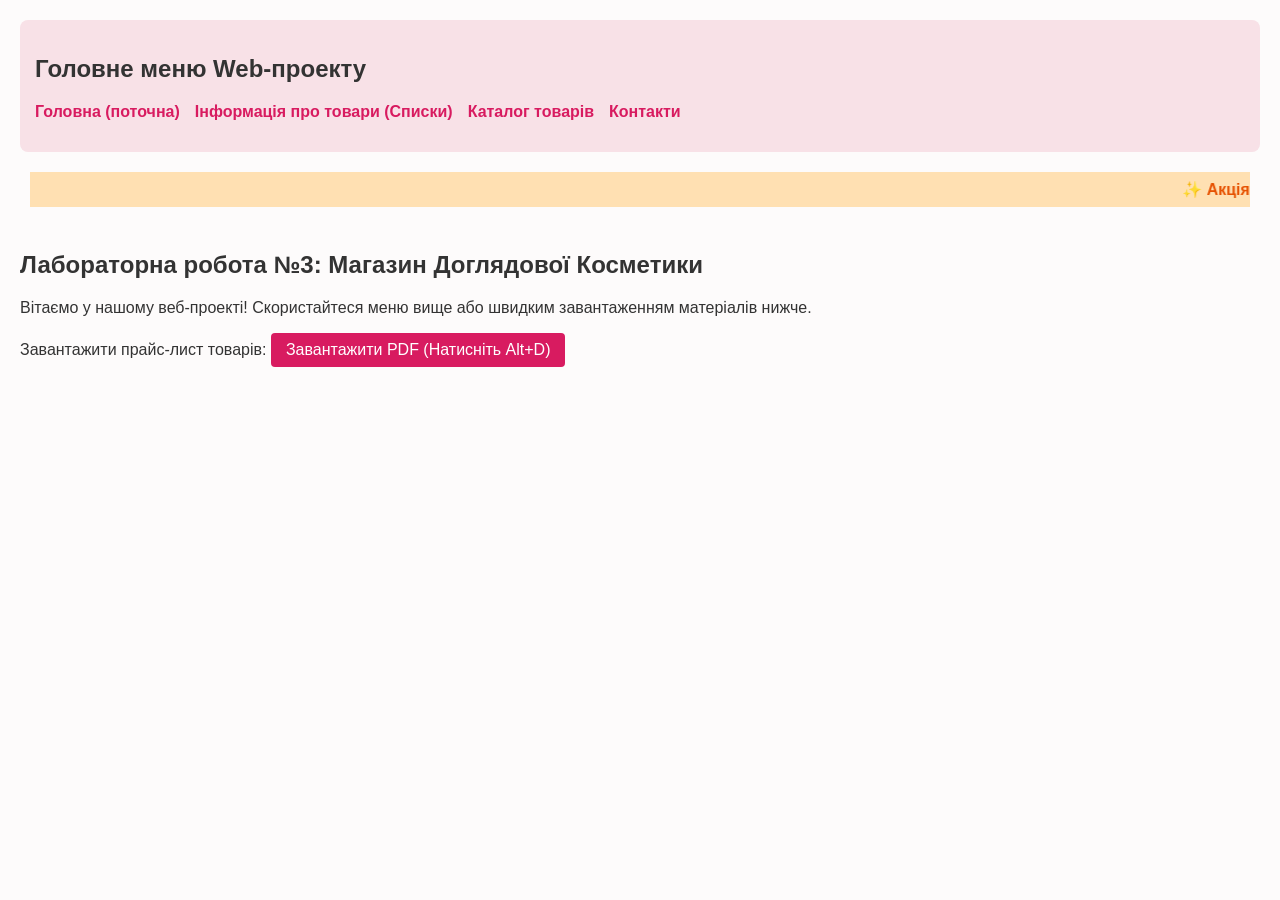
<file: index.html>
<!DOCTYPE html>
<html lang="uk">
<head>
    <meta charset="UTF-8">
    <meta name="author" content="Makoviichuk Liza">
    <meta name="viewport" content="width=device-width, initial-scale=1.0">
    <title>Інтернет-магазин косметики — Навігація</title>
    <!-- Тег <link> з атрибутами: sizes, title, href, class, media -->
    <link rel="icon" href="favicon.ico" sizes="16x16" title="Favicon" class="site-icon" media="all">
    <link rel="stylesheet" href="style.css" sizes="any" title="Main Styles" class="stylesheet" media="screen">
</head>
<body>

    <!-- Тег <nav> з атрибутом class -->
    <nav class="main-navigation">
        <h2>Головне меню Web-проекту</h2>
        <!-- Тег <menu> з атрибутами class, id -->
        <menu class="nav-menu" id="primary-menu">
            <!-- Теги <menuitem> з атрибутами id, class -->
            <menuitem id="item-home" class="menu-node">
                <a href="index.html" class="nav-link" id="link-home" title="Головна">Головна (поточна)</a>
            </menuitem>
            <menuitem id="item-info" class="menu-node">
                <a href="info.html" class="nav-link" id="link-info" title="Інформація про товари">Інформація про товари (Списки)</a>
            </menuitem>
            <menuitem id="item-catalog" class="menu-node">
                <a href="#" class="nav-link" id="link-catalog" title="Каталог">Каталог товарів</a>
            </menuitem>
            <menuitem id="item-contact" class="menu-node">
                <a href="#" class="nav-link" id="link-contact" title="Контакти">Контакти</a>
            </menuitem>
        </menu>
    </nav>

    <!-- Тег <main> -->
    <main>
        <!-- Тег <marquee> з атрибутами truespeed, scrollamount, behavior, loop, hspace -->
        <marquee truespeed="truespeed" scrollamount="5" behavior="scroll" loop="infinite" hspace="10" class="promo-banner">
            ✨ Акція! Безкоштовна доставка косметичних наборів при замовленні від 1000 грн! ✨
        </marquee>

        <section>
            <h1>Лабораторна робота №3: Магазин Доглядової Косметики</h1>
            <p>Вітаємо у нашому веб-проекті! Скористайтеся меню вище або швидким завантаженням матеріалів нижче.</p>

            <!-- Тег <a> з атрибутами accesskey, coords, rev, type, id, download -->
            <p>
                Завантажити прайс-лист товарів: 
                <a href="price.pdf" download="Cosmetics_Price.pdf" id="download-btn" type="application/pdf" accesskey="d" rev="appendix" coords="0,0,100,50" class="btn-download">
                    Завантажити PDF (Натисніть Alt+D)
                </a>
            </p>
        </section>
    </main>

</body>
</html>
</file>
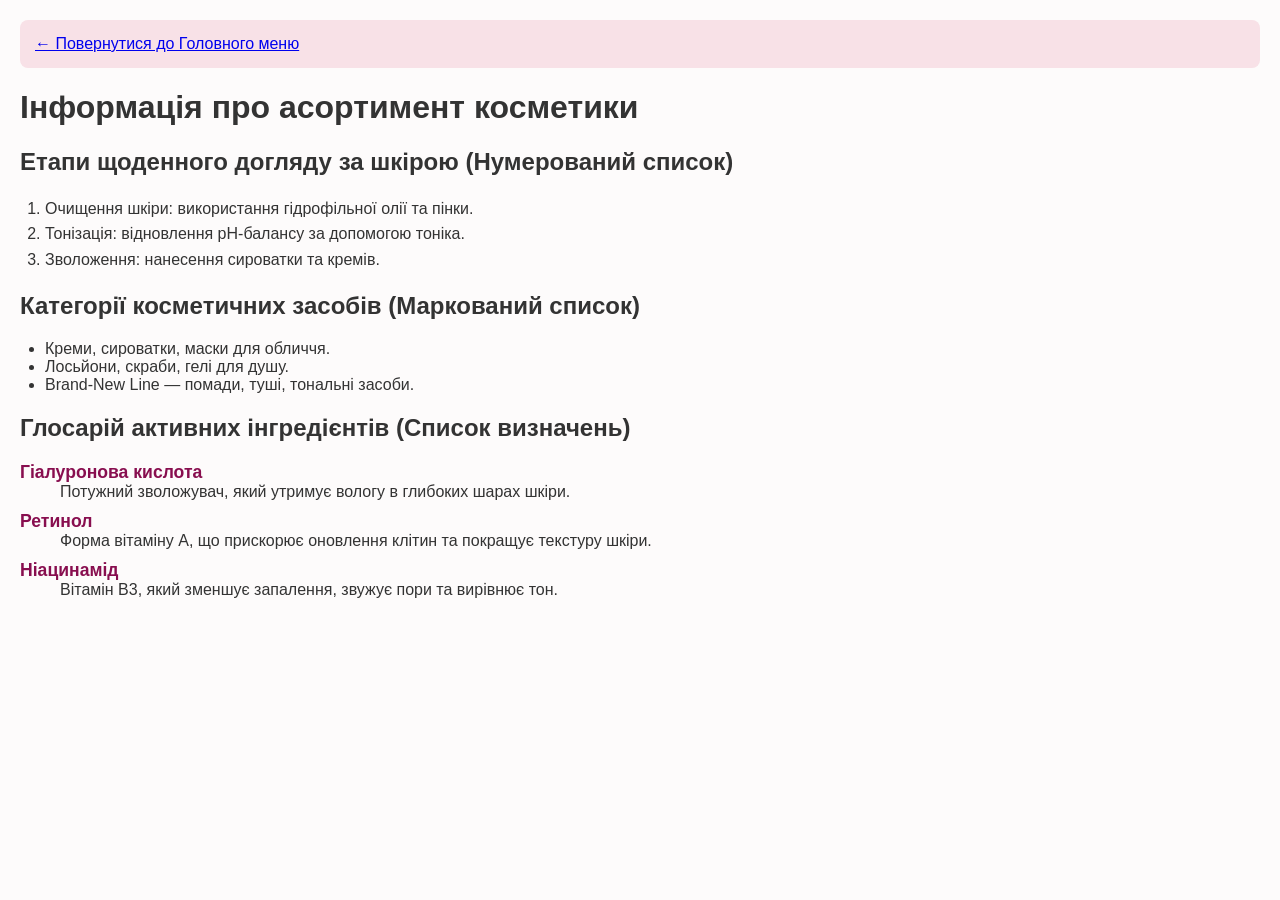
<file: info.html>
<!DOCTYPE html>
<html lang="uk">
<head>
    <meta charset="UTF-8">
    <meta name="author" content="Makoviichuk Liza">
    <meta name="viewport" content="width=device-width, initial-scale=1.0">
    <title>Інформація про товари — Списки</title>
    <link rel="stylesheet" href="style.css" sizes="any" title="Main Styles" class="stylesheet" media="screen">
</head>
<body>

    <nav class="main-navigation">
        <a href="index.html">← Повернутися до Головного меню</a>
    </nav>

    <main>
        <h1>Інформація про асортимент косметики</h1>

        <!-- 1. Нумерований список <ol> з атрибутами: type="1", style, id, class, lang -->
        <section>
            <h2>Етапи щоденного догляду за шкірою (Нумерований список)</h2>
            <ol type="1" style="line-height: 1.6;" id="skincare-steps" class="custom-ol" lang="uk">
                <!-- Тег <li> з атрибутами: type, title, class, value -->
                <li type="1" title="Очищення" class="step-item" value="1">
                    <nobr class="bold-text">Очищення шкіри:</nobr> використання гідрофільної олії та пінки.
                </li>
                <li type="1" title="Тонізація" class="step-item" value="2">
                    <nobr class="bold-text">Тонізація:</nobr> відновлення pH-балансу за допомогою тоніка.
                </li>
                <li type="1" title="Зволоження" class="step-item" value="3">
                    <nobr class="bold-text">Зволоження:</nobr> нанесення сироватки та кремів.
                </li>
            </ol>
        </section>

        <!-- 2. Маркований список <ul> з атрибутами: compact, value, title, class -->
        <section>
            <h2>Категорії косметичних засобів (Маркований список)</h2>
            <ul compact="compact" value="category-list" title="Популярні категорії" class="cosmetic-ul">
                <li type="disc" title="Засоби для обличчя" class="cat-item" value="10">
                    Креми, сироватки, маски для обличчя.
                </li>
                <li type="disc" title="Засоби для тіла" class="cat-item" value="20">
                    Лосьйони, скраби, гелі для душу.
                </li>
                <li type="disc" title="Декоративна косметика" class="cat-item" value="30">
                    <bdi class="bdi-text">Brand-New Line</bdi> — помади, туші, тональні засоби.
                </li>
            </ul>
        </section>

        <!-- 3. Список визначень <dl> з атрибутами: dir, id, title -->
        <section>
            <h2>Глосарій активних інгредієнтів (Список визначень)</h2>
            <dl dir="ltr" id="glossary-list" title="Словник компонентів">
                <dt><strong>Гіалуронова кислота</strong></dt>
                <!-- Тег <dd> з атрибутами: title, style -->
                <dd title="Зволожуючий компонент" style="margin-bottom: 10px;">
                    Потужний зволожувач, який утримує вологу в глибоких шарах шкіри.
                </dd>

                <dt><strong>Ретинол</strong></dt>
                <dd title="Антивіковий компонент" style="margin-bottom: 10px;">
                    Форма вітаміну A, що прискорює оновлення клітин та покращує текстуру шкіри.
                </dd>

                <dt><strong>Ніацинамід</strong></dt>
                <dd title="Заспокійливий компонент" style="margin-bottom: 10px;">
                    Вітамін B3, який зменшує запалення, звужує пори та вирівнює тон.
                </dd>
            </dl>
        </section>
    </main>

</body>
</html>
</file>
<file: style.css>
body {
    font-family: Arial, sans-serif;
    margin: 20px;
    background-color: #fdfbfb;
    color: #333;
}

nav {
    background-color: #f8e1e7;
    padding: 15px;
    border-radius: 8px;
    margin-bottom: 20px;
}

menu.nav-menu {
    list-style: none;
    padding: 0;
    display: flex;
    gap: 15px;
}

.nav-link {
    text-decoration: none;
    color: #d81b60;
    font-weight: bold;
}

.nav-link:hover {
    text-decoration: underline;
}

.promo-banner {
    background: #ffe0b2;
    padding: 8px;
    font-weight: bold;
    color: #e65100;
    margin-bottom: 20px;
}

.btn-download {
    display: inline-block;
    padding: 8px 15px;
    background-color: #d81b60;
    color: white;
    text-decoration: none;
    border-radius: 4px;
}

.btn-download:hover {
    background-color: #ad1457;
}

ul.cosmetic-ul, ol.custom-ol {
    padding-left: 25px;
}

dl dt {
    color: #880e4f;
    font-size: 1.1em;
}
</file>
